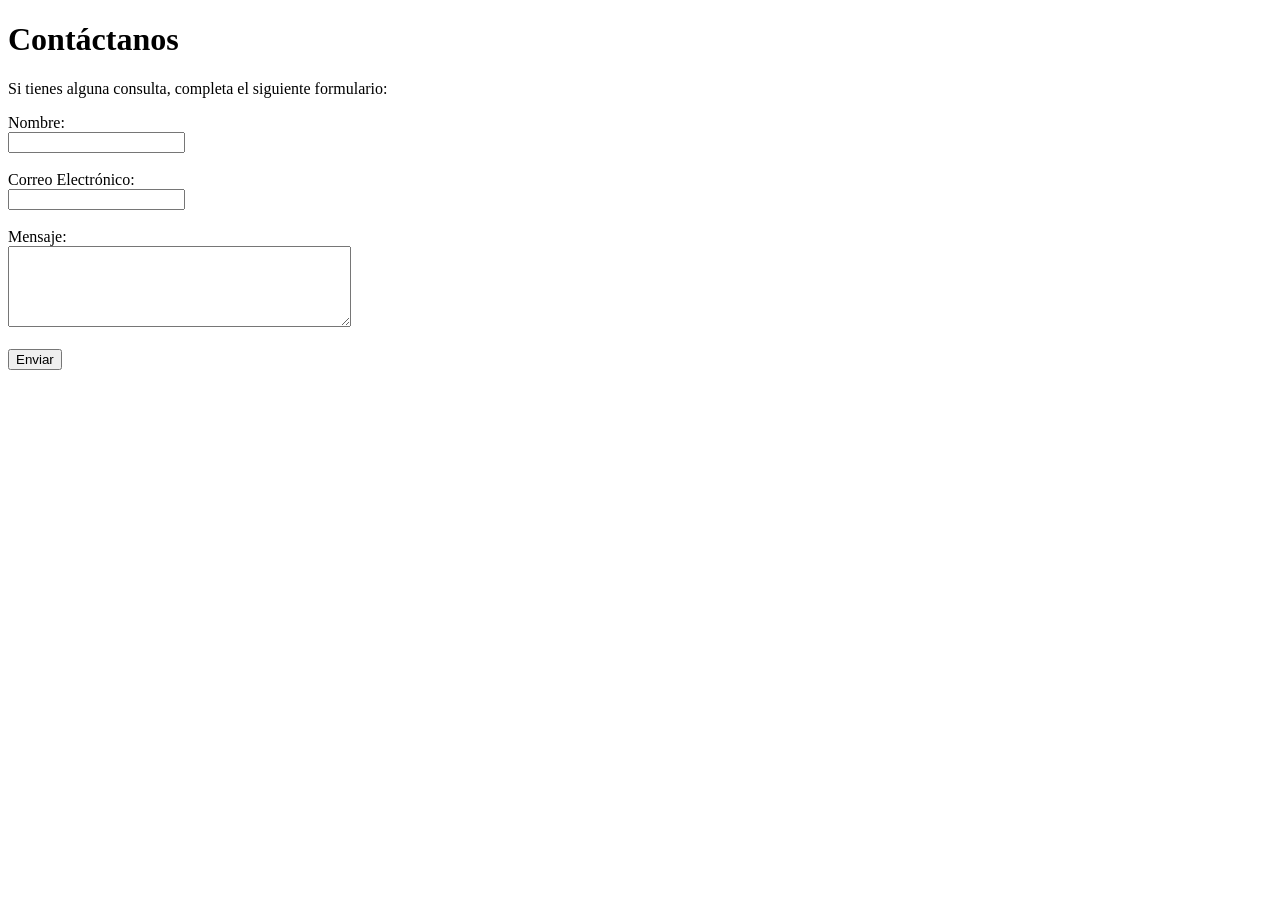
<file: contactos.html>
<!DOCTYPE html>
<html lang="es">
<head>
    <meta charset="UTF-8">
    <meta name="viewport" content="width=device-width, initial-scale=1.0">
    <title>Contacto</title>
</head>
<body>

    <h1>Contáctanos</h1>

    <p>Si tienes alguna consulta, completa el siguiente formulario:</p>

    <form action="#" method="post">

        <label for="nombre">Nombre:</label><br>
        <input type="text" id="nombre" name="nombre" required><br><br>

        <label for="correo">Correo Electrónico:</label><br>
        <input type="email" id="correo" name="correo" required><br><br>

        <label for="mensaje">Mensaje:</label><br>
        <textarea id="mensaje" name="mensaje" rows="5" cols="40" required></textarea><br><br>

        <button type="submit">Enviar</button>

    </form>

</body>
</html>
</file>
